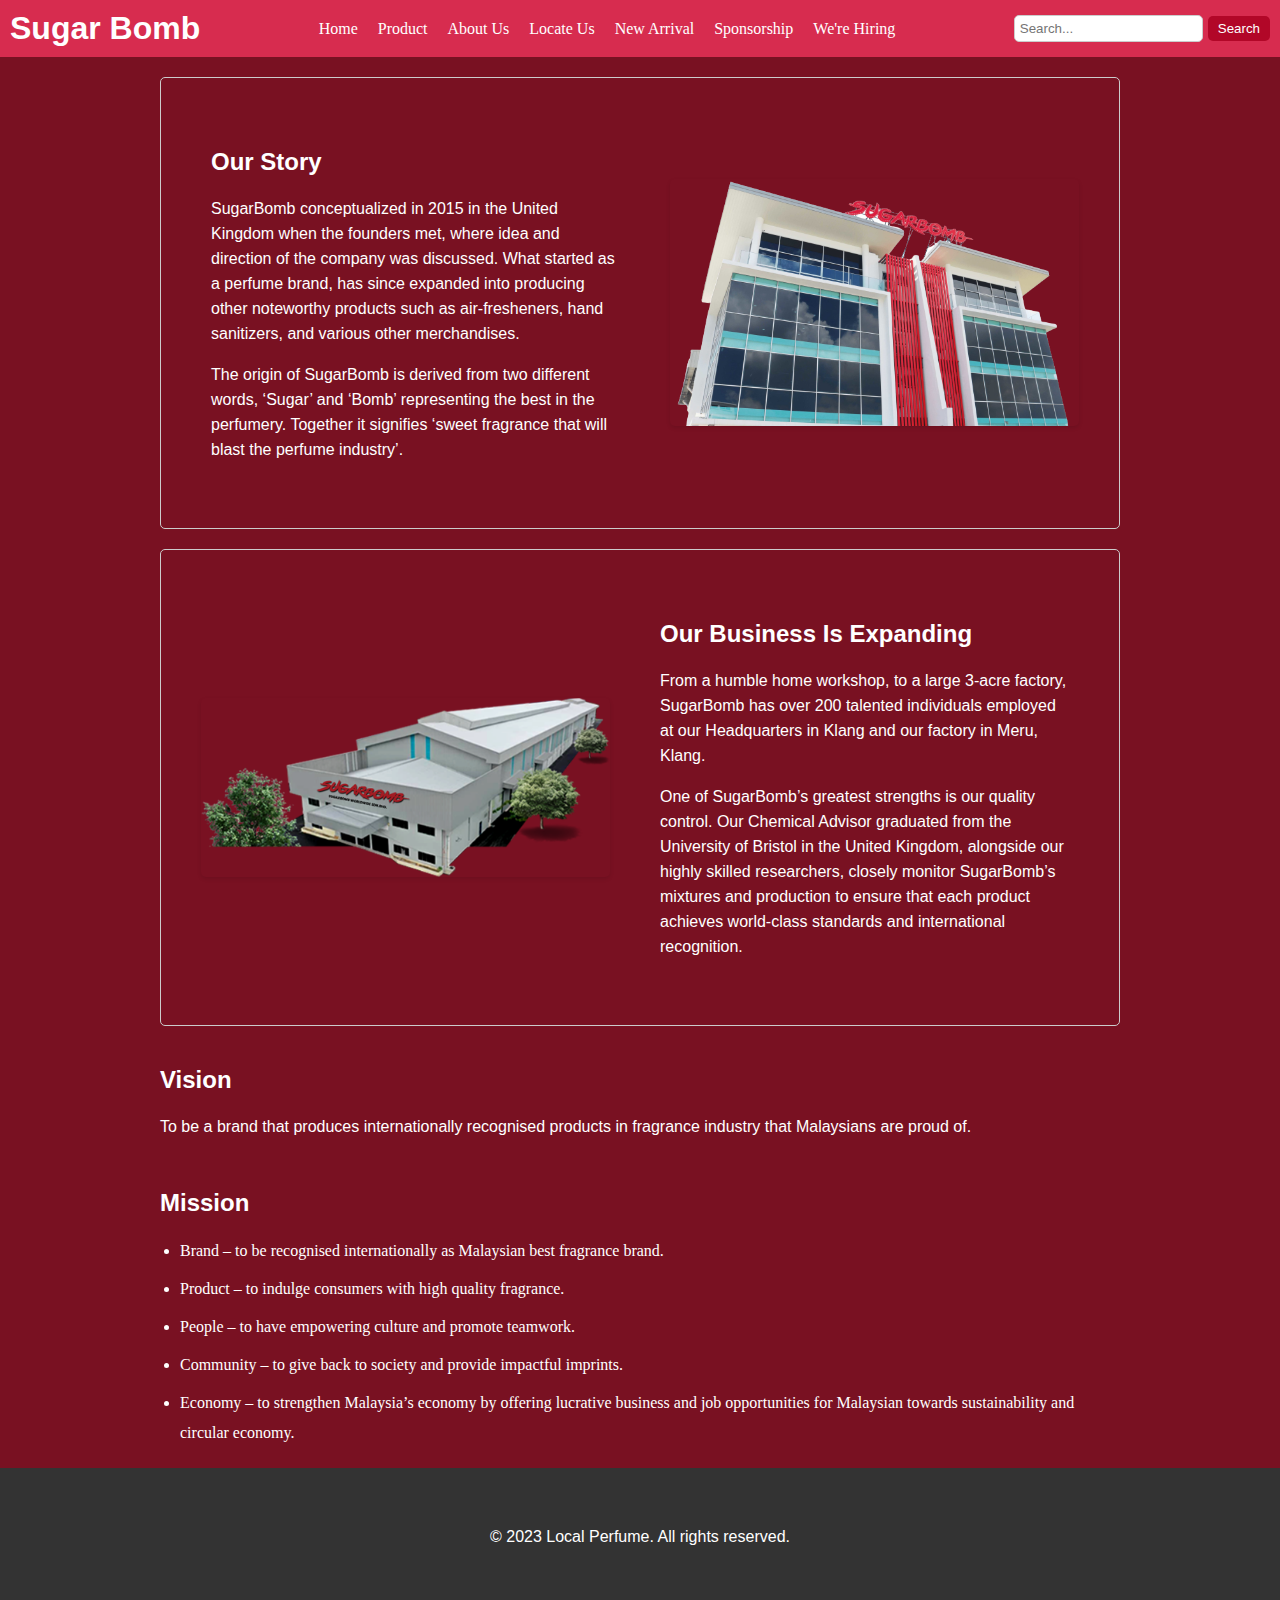
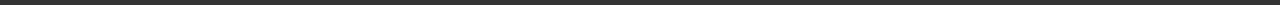
<file: aboutus.html>
<html>

    <head>

        <title> Sugar Bomb's Website </title>
        <link rel="stylesheet" type="text/css" href="css/style.css">

    </head>

    <body>

        <header>
            <div class="navbar">
              <h1 class="logo">Sugar Bomb</h1>
              <nav>
                <ul>
                  <li><a href="index.html">Home</a></li>
                  <li><a href="product.html">Product</a></li>
                  <li><a href="aboutus.html">About Us</a></li>
                  <li><a href="locateus.html">Locate Us</a></li>
                  <li><a href="newarrival.html">New Arrival</a></li>
                  <li><a href="sponsorship.html">Sponsorship</a></li>
                  <li><a href="we're hiring.html">We're Hiring</a></li>
                </ul>
              </nav>
              <div class="search-box">
                <input type="text" placeholder="Search...">
                <button>Search</button>
              </div>
            </div>
        </header>


        <div class="container-about">

            <div class="about-section">
                <div class="about-text">
                    <h2>Our Story</h2>
                    <p> SugarBomb conceptualized in 2015 in the United Kingdom when the founders met, where idea and direction of the company was discussed. What started as a perfume brand, has since expanded into producing other noteworthy products such as air-fresheners, hand sanitizers, and various other merchandises.</p>

                    <p>The origin of SugarBomb is derived from two different words, ‘Sugar’ and ‘Bomb’ representing the best in the perfumery. Together it signifies ‘sweet fragrance that will blast the perfume industry’. </p>
                </div>
                <div class="about-image">
                    <img src="photo/sugarbomb-scaled-removebg-preview.png" alt="Our Story">
                </div>
            </div>
    
            <div class="about-section">
                <div class="about-image">
                    <img src="photo/factory-new.png" alt="Expanding Business">
                </div>
                <div class="about-text">
                    <h2>Our Business Is Expanding</h2>
                    <p> From a humble home workshop, to a large 3-acre factory, SugarBomb has over 200 talented individuals employed at our Headquarters in Klang and our factory in Meru, Klang. </p>

                    <p> One of SugarBomb’s greatest strengths is our quality control.  Our Chemical Advisor graduated from the University of Bristol in the United Kingdom, alongside our highly skilled researchers, closely monitor SugarBomb’s mixtures and production to ensure that each product achieves world-class standards and international recognition. </p>
                </div>
            </div>

            <div class="vision">
                <h2>Vision</h2>
                <p>To be a brand that produces internationally recognised products in fragrance industry that Malaysians are proud of.</p>
            </div>
    
            <div class="mission">
                <h2>Mission</h2>
                <ul>
                    <li>Brand – to be recognised internationally as Malaysian best fragrance brand.</li>
                    <li>Product – to indulge consumers with high quality fragrance.</li>
                    <li>People – to have empowering culture and promote teamwork.</li>
                    <li>Community – to give back to society and provide impactful imprints.</li>
                    <li>Economy – to strengthen Malaysia’s economy by offering lucrative business and job opportunities for Malaysian towards sustainability and circular economy.</li>
                </ul>
            </div>

        </div>
    </body>

    <footer>
        <div class="container">
            <p>&copy; 2023 Local Perfume. All rights reserved.</p>
        </div>
    </footer>






</html>
</file>
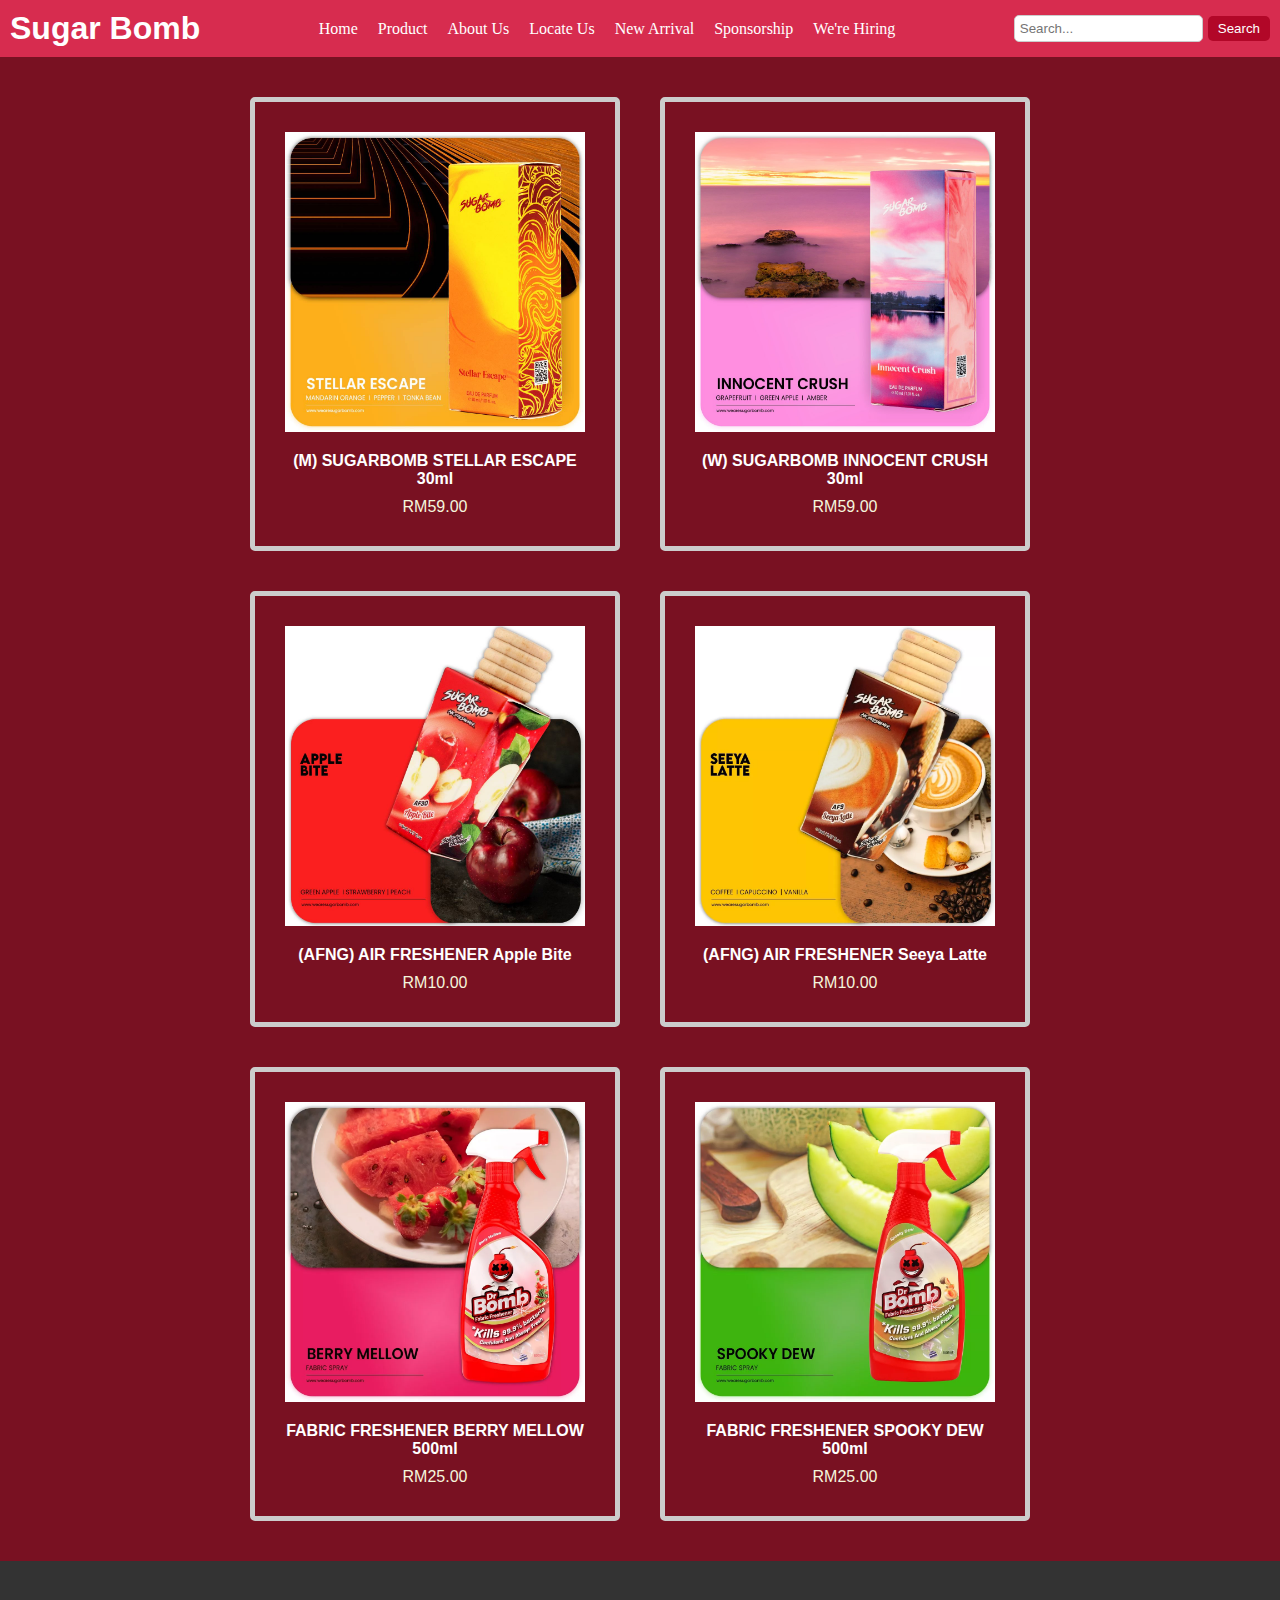
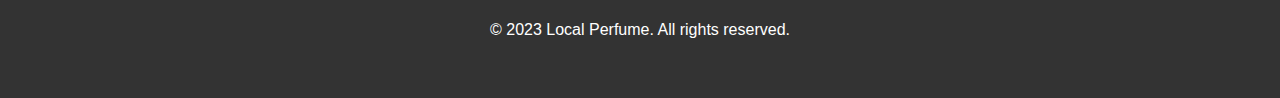
<file: newarrival.html>
<html>
    
    <head>

        <title> Sugar Bomb's Website </title>
        <link rel="stylesheet" type="text/css" href="css/style.css">

    </head>

    <body>

        <header>
            <div class="navbar">
              <h1 class="logo">Sugar Bomb</h1>
              <nav>
                <ul>
                  <li><a href="index.html">Home</a></li>
                  <li><a href="product.html">Product</a></li>
                  <li><a href="aboutus.html">About Us</a></li>
                  <li><a href="locateus.html">Locate Us</a></li>
                  <li><a href="newarrival.html">New Arrival</a></li>
                  <li><a href="sponsorship.html">Sponsorship</a></li>
                  <li><a href="we're hiring.html">We're Hiring</a></li>
                </ul>
              </nav>
              <div class="search-box">
                <input type="text" placeholder="Search...">
                <button>Search</button>
              </div>
            </div>
        </header>

        <div class="container-product">

          <div class="product-card">
              <img class="product-image" src="photo/STELLAR-ESCAPE.jpeg" alt="Product 1">
              <div class="product-name">(M) SUGARBOMB STELLAR ESCAPE 30ml
              </div>
              <div class="product-price">RM59.00</div>
          </div>
  
          <div class="product-card">
              <img class="product-image" src="photo/INNOCENT-CRUSH.jpg" alt="Product 2">
              <div class="product-name">(W) SUGARBOMB INNOCENT CRUSH 30ml</div>
              <div class="product-price">RM59.00</div>
          </div>
  
          <div class="product-card">
              <img class="product-image" src="photo/AFNG-APPLE-BITE.jpg" alt="Product 3">
              <div class="product-name">(AFNG) AIR FRESHENER Apple Bite</div>
              <div class="product-price">RM10.00</div>
          </div>
  
          <div class="product-card">
              <img class="product-image" src="photo/Seeya-Latte.jpg.png" alt="Product 4">
              <div class="product-name">(AFNG) AIR FRESHENER Seeya Latte</div>
              <div class="product-price">RM10.00</div>
          </div>
  
          <div class="product-card">
              <img class="product-image" src="photo/Fabric-Spray-Berry-Mellow.jpg.png" alt="Product 5">
              <div class="product-name">FABRIC FRESHENER BERRY MELLOW 500ml</div>
              <div class="product-price">RM25.00</div>
          </div>
  
          <div class="product-card">
              <img class="product-image" src="photo/Fabric-Spray-Spooky-Dew.jpg.png" alt="Product 6">
              <div class="product-name">FABRIC FRESHENER SPOOKY DEW 500ml</div>
              <div class="product-price">RM25.00</div>
          </div>
      </div>

    </body>

    <footer>
      <div class="container">
          <p>&copy; 2023 Local Perfume. All rights reserved.</p>
      </div>
  </footer>
</html>
</file>
<file: css/style.css>
body {
    margin: 0;
    padding: 0;
    font-family: Arial, sans-serif;
    background-color: rgb(121, 17, 34);
  }
  
  header {
    background-color: #e93257d8;
    padding: 10px;
    color: #FFF;
  }
  
  .logo {
    margin: 0;
    padding: 0;
  }
  
  .navbar {
    display: flex;
    align-items: center;
    justify-content: space-between;
  }
  
  .navbar ul {
    list-style: none;
    margin: 0;
    padding: 0;
    display: flex;
  }
  
  .navbar li {
    margin: 0 10px;
  }
  
  .navbar a {
    text-decoration: none;
    color: #FFF;
  }
  
  .search-box {
    display: flex;
    align-items: center;
  }
  
  .search-box input {
    padding: 5px;
    border: 1px solid #CCC;
    border-radius: 5px;
    margin-right: 5px;
  }
  
  .search-box button {
    padding: 5px 10px;
    background-color: #B20728;
    color: #FFF;
    border: none;
    border-radius: 5px;
  }
  
  .container {
    max-width: 1200px;
    margin: 0 auto;
    padding: 20px;
}

header h1 {
    margin: 0;
    padding: 0;
}

.hero {
    background-image: url('hero-image.jpg');
    background-size: cover;
    background-position: center;
    text-align: center;
    color: #fff;
    padding: 100px 0;
}

.hero h2 {
    margin: 0;
    padding: 0;
}

.btn {
    display: inline-block;
    background-color: #ff6600;
    color: #fff;
    padding: 10px 20px;
    text-decoration: none;
    border-radius: 4px;
    margin-top: 20px;
}

.featured-products {
    text-align: center;
}

.featured-products h2 {
    margin-bottom: 30px;
}

.product {
    display: inline-block;
    text-align: left;
    width: 250px;
    margin: 20px;
}

.product img {
    width: 100%;
    border-radius: 4px;
    
}
.product:hover {
    transform: scale(1.05);
    box-shadow: 0 8px 16px rgba(0, 0, 0, 0.2);
  }
.product h3 {
    margin: 10px 0;
}

footer {
    background-color: #333;
    color: #fff;
    text-align: center;
    padding: 20px 0;
}
main {
    padding: 40px;
}

.contact-info {
    text-align: center;
}

.social-media img {
    width: 40px;
    height: 40px;
    margin: 10px;
    cursor: pointer;
    transition: transform 0.2s;
}

.social-media img:hover {
    transform: scale(1.1);
}

ul{
    font-family:Georgia, 'Times New Roman', Times, serif;
    list-style: none;
  }

h1 {
    color:#FFF;

}

h2 {
    color: #FFF;
}

p {
    line-height: 25px;
    color: #FFF;
}

.container-about {
    max-width: 960px;
    margin: 20px auto;
    padding: 0 20px;
}

.about-section {
    display: flex;
    align-items: center;
    border: 1px solid #ccc;
    border-radius: 5px;
    margin-bottom: 20px;
    padding: 20px;
}

.about-text {
    flex: 1;
    margin: 30px;
}

.about-image {
    flex: 1;
    padding: 20px;
}

.about-image img {
    max-width: 100%;
    border-radius: 5px;
    box-shadow: 0 2px 4px rgba(0, 0, 0, 0.1);
}

.mission {
    margin-top: 20px;
}

.mission ul {
    list-style: disc;
    padding-left: 20px;
}

.mission li {
    margin-bottom: 8px;
    color:#FFF;
    line-height: 30px;
}

.vision {
    margin-top: 40px;
    margin-bottom: 50px;
}

.container-product {
    max-width: 960px;
     margin: 20px auto;
    padding: 0 20px;
    display: flex;
    flex-wrap: wrap;
    justify-content: center;
    align-items: center;
    
}

.product-card {
    display: inline-block;
    width: calc(33.33% - 20px);
    margin: 20px;
    padding: 30px;
    border: 5px solid #ccc;
    border-radius: 5px;
    text-align: center;
}

.product-image {
    max-width: 100%;
}

.product-name {
    font-weight: bold;
    margin-top: 20px;
    color: #FFF;
}

.product-price {
    color:beige;
    margin-top: 10px;
}
h3{
    color: #FFF;
}
</file>
